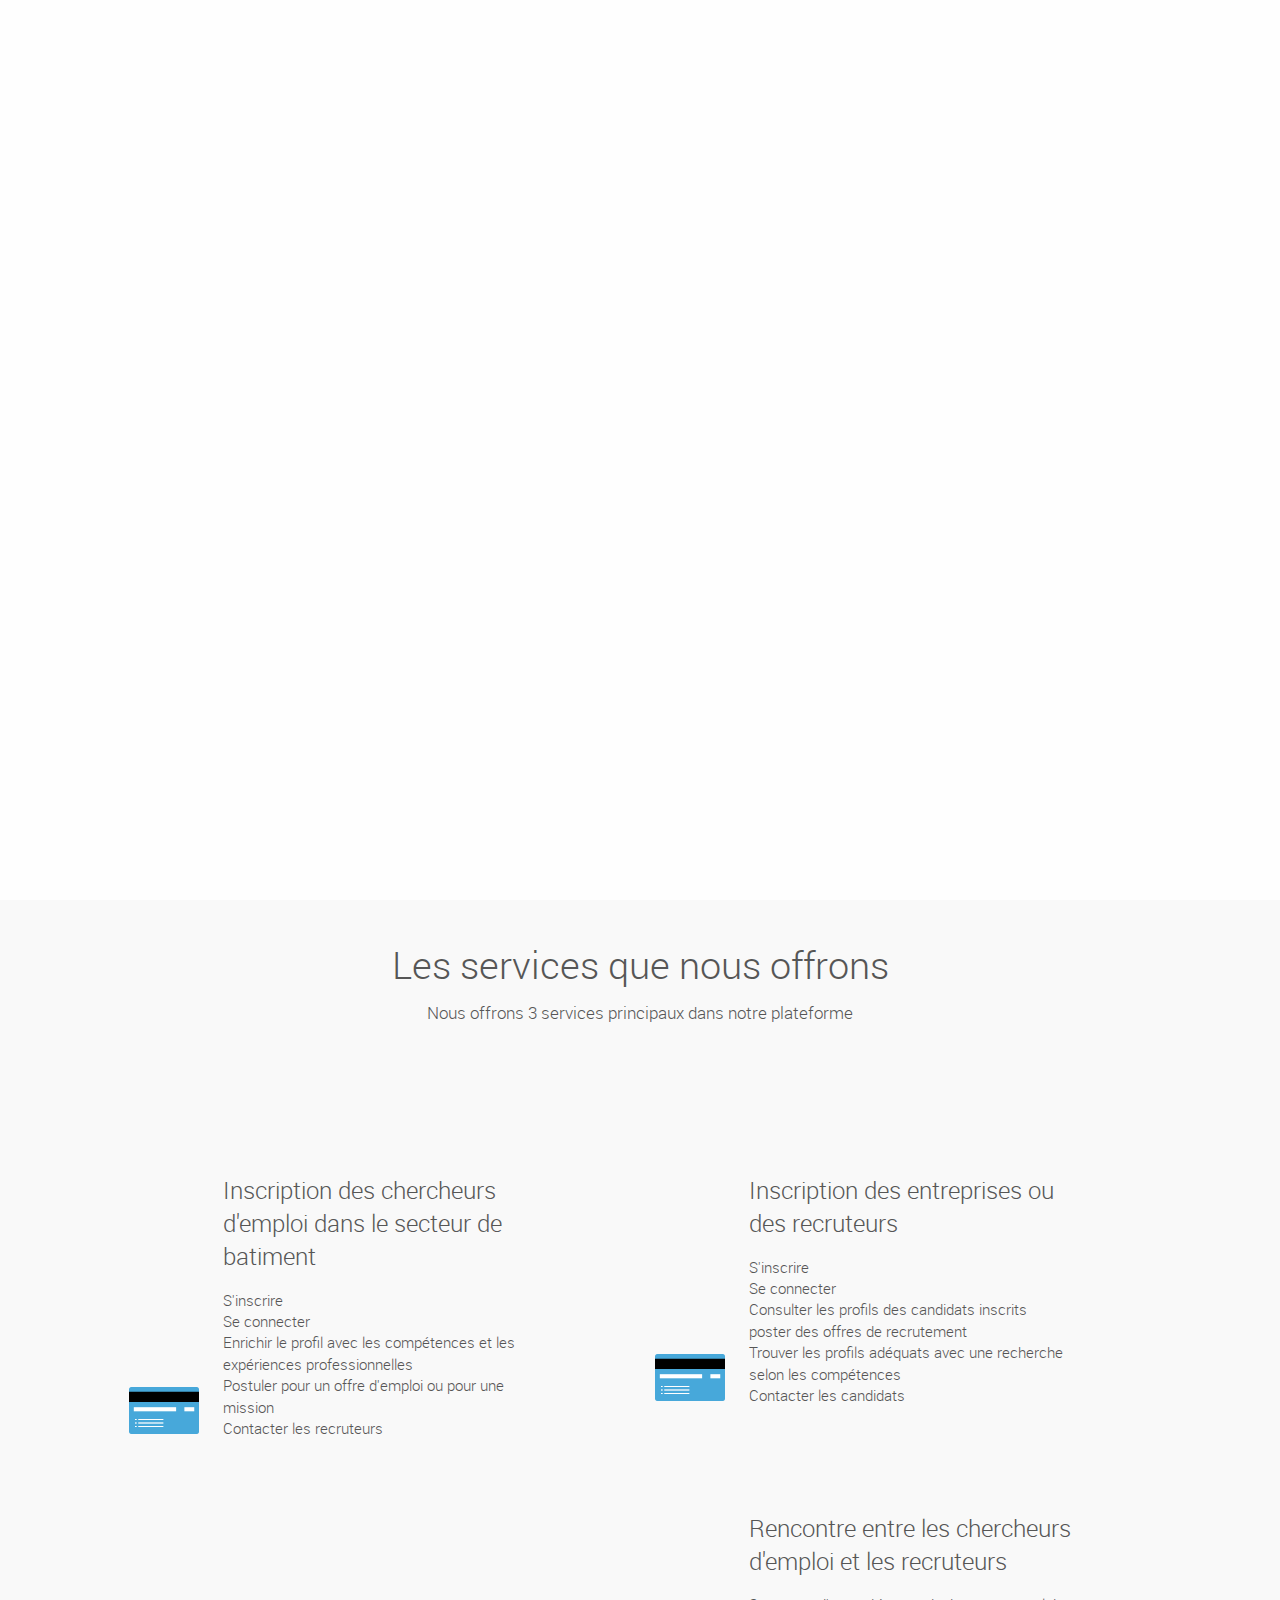
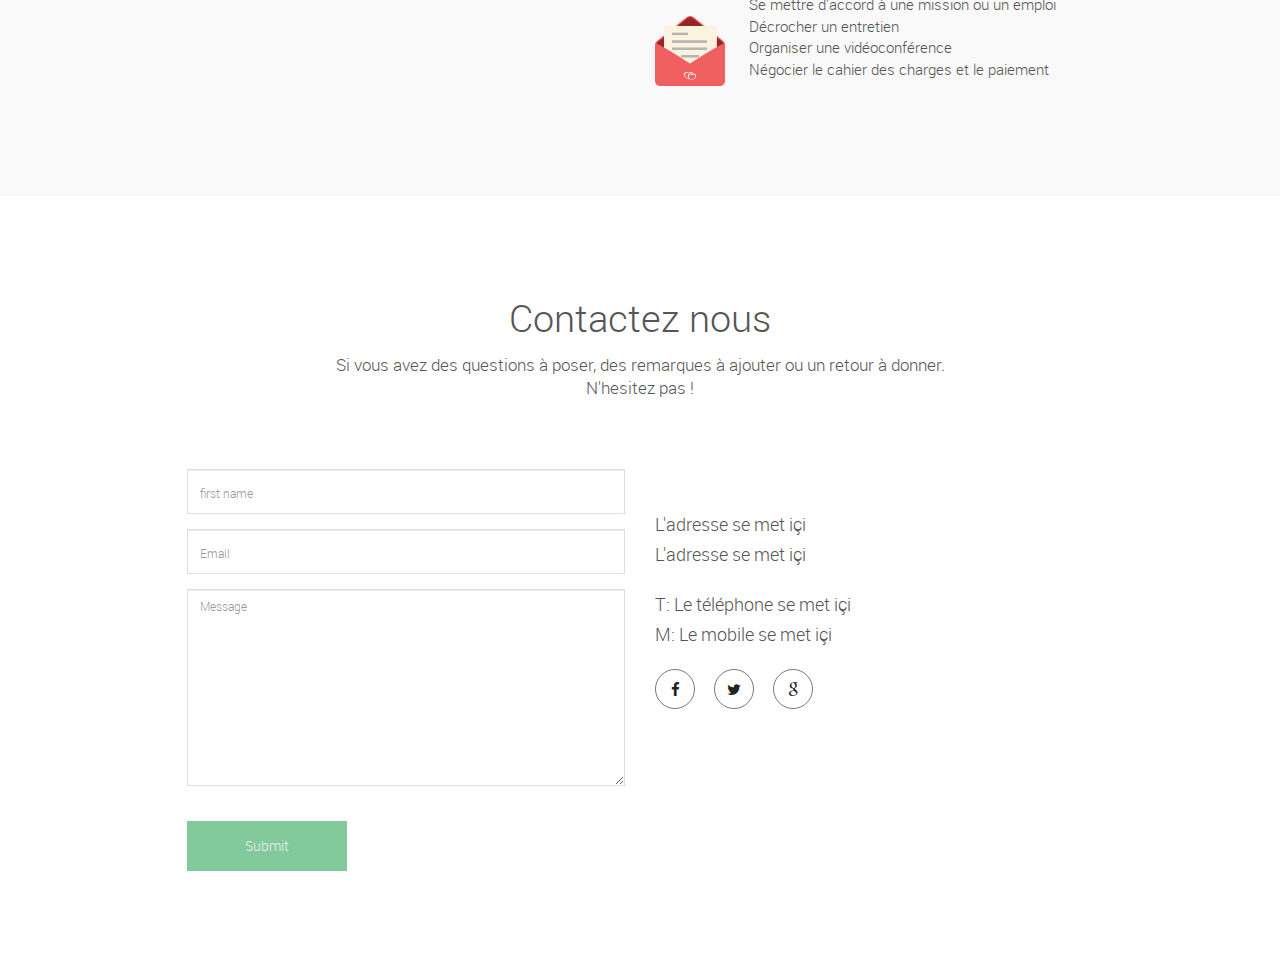
<file: index.html>
<!doctype html>
<!--[if lt IE 7]>      <html class="no-js lt-ie9 lt-ie8 lt-ie7" lang=""> <![endif]-->
<!--[if IE 7]>         <html class="no-js lt-ie9 lt-ie8" lang=""> <![endif]-->
<!--[if IE 8]>         <html class="no-js lt-ie9" lang=""> <![endif]-->
<!--[if gt IE 8]><!--> <html class="no-js" lang=""> <!--<![endif]-->
    <head>
        <meta charset="utf-8">
        <meta http-equiv="X-UA-Compatible" content="IE=edge,chrome=1">
        <title>Recrutement secteur Batiment en ligne</title>
        <meta name="description" content="">
        <meta name="viewport" content="width=device-width, initial-scale=1">
        <link rel="apple-touch-icon" href="apple-touch-icon.png">

        <link rel="stylesheet" href="assets/css/bootstrap.min.css">
        <!--        <link rel="stylesheet" href="assets/css/bootstrap-theme.min.css">-->


        <!--For Plugins external css-->
        <link rel="stylesheet" href="assets/css/plugins.css" />
        <link rel="stylesheet" href="assets/css/roboto-webfont.css" />

        <!--Theme custom css -->
        <link rel="stylesheet" href="assets/css/style.css">

        <!--Theme Responsive css-->
        <link rel="stylesheet" href="assets/css/responsive.css" />

        <script src="assets/js/vendor/modernizr-2.8.3-respond-1.4.2.min.js"></script>
    </head>
    <body>
        <!--[if lt IE 8]>
            <p class="browserupgrade">You are using an <strong>outdated</strong> browser. Please <a href="http://browsehappy.com/">upgrade your browser</a> to improve your experience.</p>
        <![endif]-->
		<div class='preloader'><div class='loaded'>&nbsp;</div></div>
        <!-- Sections -->
        <section id="social" class="social">
            <div class="container">
                <!-- Example row of columns -->
                <div class="row">
                    <div class="social-wrapper">
                        <div class="col-md-6">
                            <div class="social-icon">
                                <a href="#"><i class="fa fa-facebook"></i></a>
                                <a href="#"><i class="fa fa-twitter"></i></a>
                                <a href="#"><i class="fa fa-google-plus"></i></a>
                                <a href="#"><i class="fa fa-linkedin"></i></a>
                            </div>
                        </div>
                        <div class="col-md-6">
                            <div class="social-contact">
                                <a href="#"><i class="fa fa-phone"></i>+21629224634</a>
                                <a href="#"><i class="fa fa-envelope"></i>mohamedfedi.mejri@etudiant-enit.utm.tn</a>
                            </div>
                        </div>
                    </div>
                </div>
            </div> <!-- /container -->       
        </section>

        <nav class="navbar navbar-default">
            <div class="container">
                <!-- Brand and toggle get grouped for better mobile display -->
                <div class="navbar-header">
                    <button type="button" class="navbar-toggle collapsed" data-toggle="collapse" data-target="#bs-example-navbar-collapse-1" aria-expanded="false">
                        <span class="sr-only">Toggle navigation</span>
                        <span class="icon-bar"></span>
                        <span class="icon-bar"></span>
                        <span class="icon-bar"></span>
                    </button>
                    <a class="navbar-brand" href="#">Recrutement en ligne</a>
                </div>

                <!-- Collect the nav links, forms, and other content for toggling -->
                <div class="collapse navbar-collapse" id="bs-example-navbar-collapse-1">

                    <ul class="nav navbar-nav navbar-right">
                        <li class="active"><a href="#home">Home</a></li>
                        <li class="login"><a href="./signup.html">Sign Up</a></li>
                        <li class="login"><a href="./login.html">Sign In</a></li>
                    </ul>

                </div><!-- /.navbar-collapse -->
            </div><!-- /.container-fluid -->
        </nav>

        <!--Home page style-->
        <header id="home" class="home">
            <div class="overlay-fluid-block">
                <div class="container text-center">
                    <div class="row">
                        <div class="home-wrapper">
                            <div class="col-md-10 col-md-offset-1">
                                <div class="home-content">

                                    <h1>Gagner du temps et de l'énergie et venez chercher un emploi dans notre plateforme</h1>
                                    <p>Notre plateforme est l'intermédiaire entre les chercheurs des offres d'emploi et les recruteurs</p>

                                    <div class="row">
                                        <div class="col-md-6 col-md-offset-3 col-sm-12 col-xs-12">
                                            <div class="home-contact">
                                                <div class="input-group">
                                                    <input type="text" class="form-control" placeholder="Enter your email address">
                                                    <input type="submit" class="form-control" value="Sign up">

                                                </div><!-- /input-group -->


                                            </div>
                                        </div>
                                    </div>


                                </div>
                            </div>
                        </div>
                    </div>
                </div>			
            </div>
        </header>


        <section id="service" class="service2 sections lightbg">
            <div class="container">
                <div class="row">
                    <div class="main_service2">
                        <div class="head_title text-center">
                            <h2>Les services que nous offrons</h2>
                            <p>Nous offrons 3 services principaux dans notre plateforme</p>
                        </div>

                        <div class="service_content">
                            <div class="col-md-6 col-sm-6">
                                <div class="single_service2">
                                    <div class="single_service_left">
                                        <img src="assets/images/flaticon1.png" alt="" />
                                    </div>
                                    <div class="single_service_right">
                                        <h4>Inscription des chercheurs d'emploi dans le secteur de batiment</h4>
                                        <ul>
                                            <li>S'inscrire</li>
                                            <li>Se connecter</li>
                                            <li>Enrichir le profil avec les compétences et les expériences professionnelles</li>
                                            <li>Postuler pour un offre d'emploi ou pour une mission</li>
                                            <li>Contacter les recruteurs</li>
                                        </ul>
                                    </div>
                                </div>
                            </div>
                            <div class="col-md-6 col-sm-6">
                                <div class="single_service2">
                                    <div class="single_service_left">
                                       <img src="assets/images/flaticon1.png" alt="" />
                                    </div>
                                    <div class="single_service_right">
                                        <h4>Inscription des entreprises ou des recruteurs</h4>                                        
                                        <ul>
                                            <li>S'inscrire</li>
                                            <li>Se connecter</li>
                                            <li>Consulter les profils des candidats inscrits</li>
                                            <li>poster des offres de recrutement</li>
                                            <li>Trouver les profils adéquats avec une recherche selon les compétences</li>
                                            <li>Contacter les candidats</li>
                                        </ul>
                                    </div>
                                </div>
                            </div>

                            <div class="col-md-6 ">
                                <div class="single_service2">
                                    <div class="single_service_left">
                                        <img src="assets/images/flaticon4.png" alt="" />
                                    </div>
                                    <div class="single_service_right">
                                        <h4>Rencontre entre les chercheurs d'emploi et les recruteurs</h4>
                                        <ul>
                                            <li>Se mettre d'accord à une mission ou un emploi</li>
                                            <li>Décrocher un entretien</li>
                                            <li>Organiser une vidéoconférence</li>
                                            <li>Négocier le cahier des charges et le paiement</li>
                                        </ul>
                                    </div>
                                </div>
                            </div>
                        </div>
                    </div>
                </div>
            </div>
        </section><!-- End of Service2 Section -->		






        <section id="contact" class="contact sections">
            <div class="container">
                <div class="row">
                    <div class="main_contact whitebackground">
                        <div class="head_title text-center">
                            <h2>Contactez nous</h2>
							<p>Si vous avez des questions à poser, des remarques à ajouter ou un retour à donner. N'hesitez pas ! </p>
                        </div>
                        <div class="contact_content">
                            <div class="col-md-6">
                                <div class="single_left_contact">
                                    <form action="#" id="formid">

                                        <div class="form-group">
                                            <input type="text" class="form-control" name="name" placeholder="first name" required="">
                                        </div>

                                        <div class="form-group">
                                            <input type="email" class="form-control" name="email" placeholder="Email" required="">
                                        </div>


                                        <div class="form-group">
                                            <textarea class="form-control" name="message" rows="8" placeholder="Message"></textarea>
                                        </div>

                                        <div class="center-content">
                                            <input type="submit" value="Submit" class="btn btn-default">
                                        </div>
                                    </form>
                                </div>
                            </div>
                            <div class="col-md-6">
                                <div class="single_right_contact">
                                    

                                    <div class="contact_address margin-top-40">
                                        <span>L'adresse se met içi</span>
                                        <span>L'adresse se met içi</span> 
                                        <span class="margin-top-20">T: Le téléphone se met içi</span> 
                                        <span>M: Le mobile se met içi</span> 
                                    </div>

                                    <div class="contact_socail_bookmark">
                                        <a href=""><i class="fa fa-facebook"></i></a>
                                        <a href=""><i class="fa fa-twitter"></i></a>
                                        <a href=""><i class="fa fa-google"></i></a>
                                    </div>

                                </div>
                            </div>
                        </div>
                    </div>
                </div>
            </div>
        </section><!-- End of Contact Section -->


        

        <!--Footer-->

		
		
		<div class="scrollup">
			<a href="#"><i class="fa fa-chevron-up"></i></a>
		</div>


        <script src="assets/js/vendor/jquery-1.11.2.min.js"></script>
        <script src="assets/js/vendor/bootstrap.min.js"></script>

        <script src="assets/js/plugins.js"></script>
        <script src="assets/js/modernizr.js"></script>
        <script src="assets/js/main.js"></script>
    </body>
</html>
</file>
<file: assets/css/roboto-webfont.css>
@font-face {
    font-family: 'robotolight';
    src: url('../fonts/Roboto-Light-webfont.eot');
    src: url('../fonts/Roboto-Light-webfont.eot?#iefix') format('embedded-opentype'),
         url('../fonts/Roboto-Light-webfont.woff') format('woff'),
         url('../fonts/Roboto-Light-webfont.ttf') format('truetype'),
         url('../fonts/Roboto-Light-webfont.svg#robotolight') format('svg');
    font-weight: normal;
    font-style: normal;

}
@font-face {
    font-family: 'robotoregular';
    src: url('../fonts/Roboto-Regular-webfont.eot');
    src: url('../fonts/Roboto-Regular-webfont.eot?#iefix') format('embedded-opentype'),
         url('../fonts/Roboto-Regular-webfont.woff') format('woff'),
         url('../fonts/Roboto-Regular-webfont.ttf') format('truetype'),
         url('../fonts/Roboto-Regular-webfont.svg#robotoregular') format('svg');
    font-weight: normal;
    font-style: normal;

}
</file>
<file: assets/css/style.css>
/*
Author: XpeedStudio
Author URI: http://themeforest.net/user/XpeedStudio/portfolio
*/
/* ==========================================================================
   Author's custom styles
   ========================================================================== */
html,
body {
    font-size: 15px;
    color: #565656;
    width: 100%;
    padding: 0;
    margin-left: 0;
    margin-right: 0;
    font-family: 'robotolight';
    font-weight: 300;
}

img {
    -moz-user-select: none;
    -webkit-user-select: none;
    -ms-user-select: none;
    user-select: none;
    -webkit-user-drag: none;
    user-drag: none;
}


/*==========================================
PRE LOADER 
==========================================*/

.preloader {
    position: fixed;
    top: 0;
    left: 0;
    right: 0;
    bottom: 0;
    background-color: #fefefe;
    z-index: 99999;
    height: 100%;
    width: 100%;
    overflow: hidden !important;
}

.loaded {
    width: 60px;
    height: 60px;
    position: absolute;
    left: 50%;
    top: 50%;
    background-image: url(../images/preloading.gif);
    background-repeat: no-repeat;
    background-position: center;
    -moz-background-size: cover;
    background-size: cover;
    margin: -20px 0 0 -20px;
}
a,
a:hover,
a:active,
a:focus {
    text-decoration: none;
    outline: none;
}
a,
button,
a span {
    -webkit-transition: 0.2s ease-in-out;
    -o-transition: 0.2s ease-in-out;
    transition: 0.2s ease-in-out;
}
.btn.extra-width {
    padding: 13px 40px;
}
.btn:focus,
.btn:active {
    outline: inherit;
}
*,
*:before,
*:after {
    -webkit-box-sizing: border-box;
    -moz-box-sizing: border-box;
    box-sizing: border-box;
    /*    direction: rtl;*/
}
p {
    margin: 0 0 15px;
}
.clear {
    clear: both;
}
/*ol,
ul {
    list-style: none;
    padding: 0;
}*/

ul {
    list-style: none;
    padding: 0;
}

img {
    max-width: 100%;
}
textarea,
input[type="text"],
input[type="password"],
input[type="datetime"],
input[type="datetime-local"],
input[type="date"],
input[type="month"],
input[type="time"],
input[type="week"],
input[type="number"],
input[type="email"],
input[type="url"],
input[type="search"],
input[type="tel"],
input[type="color"],
.uneditable-input {
    outline: none;
}
.form-control {
    border: 1px solid rgba(0, 0, 0, 0.08);
    font-size: 16px;
    height: 45px;
}
.form-control:focus {
    border-color: #82ca9c;
}

h1,
h2,
h3 {
    /*font-family: 'Lane', sans-serif;*/
    font-weight: 300;
    margin: 0;
}
h4,
h5 {
    /*font-family: 'roboto', sans-serif;*/
    font-weight: 300;
    margin: 0;
    line-height: 2rem;
}
h1 {
    font-size: 3rem;
    line-height: 4rem;
    font-weight: 300;
}
h2 {
    font-size: 2.5rem;
    line-height: 3rem;
    margin-bottom: .9rem;
}
h3 {
    font-weight: 300;
    margin-bottom: .9rem;
    font-size: 2.1rem;
    line-height: 2.5rem;
}
h4 {
    font-size: 1.6rem;
    line-height: 2.2rem;
    margin-bottom: 1.1rem;
}
h5 {
    font-size: 1.3rem;
    margin-bottom: 1rem;
}
h6 {
    font-size: 1rem;
    margin-bottom: .9rem;
}
p {
    line-height: 1.5rem;
    font-size: 1.1rem;
}
p:last-child {
    margin-bottom: 0px;
}
/*.home-wrap h1,*/
.home-wrap h2,
.home-wrap h3,
.home-wrap h4,
.home-wrap h5,
.home-wrap p {
    color: #ffffff;
    /*font-family: 'roboto', sans-serif;*/
}
.text {
    color: #333333;
}
.colorstext {
    color: #f56363;
}
.coloricon i {
    color: #f56363;
}
.colorsbg {
    background: #f56363;
    color: #ffffff;
}

.lightbg {
    background-color: #f9f9f9;
}
.transition {
    -webkit-transition: all 300ms linear;
    -moz-transition: all 300ms linear;
    -o-transition: all 300ms linear;
    -ms-transition: all 300ms linear;
    transition: all 300ms linear;
}
/*
Section
*/
.sections {
    padding-top: 100px;
    padding-bottom: 100px;
    position: relative;
    overflow: hidden;
}
.sections2 {
    padding-top:40px;
    padding-bottom:40px;
    position: relative;
    overflow: hidden;
}
.sections.footer {
    padding-bottom: 80px;
}
section .subtitle h5 {
    margin-top: 10px;
    font-size: 1.3rem;
    font-family: 'roboto', sans-serif;
}
.parallax-section {
    max-width: 100%;
    color: #ffffff;
}
section .title-half h2 {
    font-size: 3rem;
    line-height: 4rem;
    font-weight: 300;
    margin-bottom: 1.4rem;
}
section .subtitle-half h5 {
    font-weight: 100;
    font-size: 12px;
}


.heading {
    margin-bottom: 4rem;
}
.overlay {
    background-color: rgba(0, 0, 0, 0.3);
    width: 100%;
    min-height: 750px;
}
.overlay-fluid-block {
    background-color: rgba(0, 0, 0, 0.15);
    width: 100%;
}
.home-overlay-fluid {
    background-color: rgba(41, 41, 41, 0.68);
    width: 80%;
    margin: auto;
}
.overlay-img {
    background: rgba(0, 0, 0, 0.3);
    width: 100%;
    padding-top: 100px;
    padding-bottom: 100px;
    color: #ffffff;
}
.no-padding {
    padding: 0 !important;
}
.fluid-blocks-col {
    padding: 70px 40px 0 80px;
}
.fluid-blocks-col-right {
    padding: 70px 80px 0 40px;
}
/*
Separator
*/
.separator {
    height: 2px;
    width: 80px;
    margin: auto;
    background: #ededed;
}

/*
Button
*/
.btn-primary.active.focus,
.btn-primary.active:focus,
.btn-primary.active:hover,
.btn-primary:active.focus,
.btn-primary:active:focus,
.btn-primary:active:hover,
.open > .dropdown-toggle.btn-primary.focus,
.open > .dropdown-toggle.btn-primary:focus,
.open > .dropdown-toggle.btn-primary:hover,
.btn-primary.focus,
.btn-primary:focus,
.btn-primary.disabled{
    color: #ffffff;
    background-color:#64c583;
    border-color: #f56363;
}
.btn-primary:hover {
    background-color:#64c583;
}

.btn {
    display: inline-block;
    padding: 6px 12px;
    margin-bottom: 0;
    font-size: 14px;
    font-weight: 400;
    line-height: 1.728571;
    text-align: center;
    white-space: nowrap;
    vertical-align: middle;
    -ms-touch-action: manipulation;
    touch-action: manipulation;
    cursor: pointer;
    -webkit-user-select: none;
    -moz-user-select: none;
    -ms-user-select: none;
    user-select: none;
    background-image: none;
    border: 1px solid transparent;
    border-radius: 3px;
    width: 200px;
    height: 50px;
    padding: 1em;
}

.btn-default {
    border-radius: 0px;
    background: #82ca9c;
    color: #ededed;
    border: 0;
    padding: 12px 15px;
    max-width:160px;
    margin-top: 20px;
}
.btn-default:hover, .btn-default:focus, .btn-default.focus, .btn-default:active, .btn-default.active, .open>.dropdown-toggle.btn-default {
    color: #fff;
    background-color: rgba(0, 173, 62, 0.75);
    border-color:transparent;
}


.input-lg, .form-group-lg .form-control {
    height: 46px;
    width: 100%;
    padding: 10px 16px;
    font-size: 18px;
    line-height: 1.33;
    border-radius:0;
}
.btn-lg, .btn-group-lg>.btn {
    font-size: 18px;
    line-height: 26px;
    border-radius:0;
    background: #82ca9c;
    border: 0;
    padding: 10px 25px;
}
.input-group button a i{
    color:#fff;
}


/*
Extra height css
*/
.margin-top-20 {
    margin-top: 20px;
}
.margin-bottom-20 {
    margin-bottom: 20px;
}
.margin-top-40 {
    margin-top: 40px;
}
.margin-bottom-40 {
    margin-bottom: 40px;
}
.margin-top-60 {
    margin-top: 60px;
}
.margin-80 {
    margin-top: 80px;
    margin-bottom: 80px;
}
.margin-bottom-60 {
    margin-bottom: 60px;
}
.margin-top-80 {
    margin-top: 80px;
}
.margin-bottom-80 {
    margin-bottom: 80px;
}
.padding-top-20 {
    padding-top: 1.33rem;
}
.padding-bottom-20 {
    padding-bottom: 1.33rem;
}
.padding-top-40 {
    padding-top: 2.66rem;
}
.padding-bottom-40 {
    padding-bottom: 2.66rem;
}
.padding-top-60 {
    padding-top: 5rem;
}
.padding-bottom-60 {
    padding-bottom: 5rem;
}
.padding-bottom-0 {
    padding-bottom: 0;
}
/*padding*/
.padding-twenty {
    padding: 10px 0;
}
.padding-fourty {
    padding: 20px 0;
}
.padding-sixty {
    padding: 30px 0;
}
.padding-eighty {
    padding: 40px 0;
}
h1 span {
    color: #f56363;
    font-weight: 400;
}

/*for placeholder changes*/

input::-webkit-input-placeholder {
    color: #CACACA;
    font-size: 12px;
    padding-top:2px;
}
input::-moz-placeholder {
    color: #CACACA;
    font-size: 12px;
    padding-top:2px;
}
input:-ms-input-placeholder {
    color: #CACACA;
    font-size: 12px;
    padding-top:2px;
}
textarea::-webkit-input-placeholder
{
    color: #CACACA;
    font-size: 12px;
    padding-top:2px;

}
textarea::-moz-input-placeholder
{
    color: #CACACA;
    font-size: 12px;
    padding-top:2px;
}
textarea::-ms-input-placeholder
{
    color: #CACACA;
    font-size: 12px;
    padding-top:2px;
}


/*for image bg*/


/*.img-bg{
  background: url(../images/home-msg.jpg) no-repeat center top fixed;
   background-size: cover;
  -moz-background-size: cover;
  -webkit-background-size: cover;
  -o-background-size: cover;
  width: 100%;
  overflow: hidden;
}*/

/*For Our Global CSS*/
.heading-content h1{
    font-size:48px;
    margin-bottom:40px;
}

/* For Social Wrapper */
.social{
    background:#000;
    padding:10px 0;
}
.social-wrapper .social-icon a{
    float:left;
    font-size:13px;
    color:#fff;
}
.social-wrapper .social-icon a:hover{
    color:#82ca9c;
}
.social-wrapper .social-icon a i{
    padding-right:10px;
}
.social-wrapper .social-contact{
    float:right;
    font-size:13px;
}
.social-wrapper .social-contact a{
    color:#fff;
    margin-right:20px;
}
.social-wrapper .social-contact a:hover{
    color:#82ca9c;
}
.social-wrapper .social-contact a i{
    padding-right:5px;
}

/*For Menu Style*/
.navbar-default {
    background-color: transparent;
    border-color: transparent;
    border-radius:0;
    padding-top:20px;
}
.navbar-default .navbar-nav>.active>a, .navbar-default .navbar-nav>.active>a:hover, .navbar-default .navbar-nav>.active>a:focus {
    color: #82ca9c;
    background-color:transparent;
}
.navbar-default .navbar-nav>li>a {
    color: #000;
    font-size:14px;
    font-weight:600;
	text-transform:uppercase;
}
.navbar-default .navbar-nav li a :hover{
    color: #82ca9c;
}
.navbar-default .collapse .login a{
    color: #82ca9c;
    border: 1px solid #82ca9c;
    border-radius: 20px;
    padding: 4px 30px;
    font-size: 12px;
    margin-top: 10px;
    margin-left: 30px;
    display:inline-block;
    overflow:hidden;
}
.navbar-default .collapse .login:hover a{
    background-color: rgba(0, 173, 62, 0.75);
    color:#fff;
}
.navbar-default .navbar-nav>li>a:hover, .navbar-default .navbar-nav>li>a:focus {
    color: #82ca9c;
    background-color: transparent;
}
.navbar-brand{
	margin-top:-5px;	
}


/*For Home Section*/
.home{
    background:url(../images/homebg.png) no-repeat center center;
    color:#000;
	background-size:cover;
	-webkit-background-size:cover;
	-moz-background-size:cover;
	-o-background-size:cover;
	-ms-background-size:cover;
}
.home-wrapper{
    padding:180px 0px;
    overflow:hidden;
}
.home-content h1{
    font-size:48px;
    font-weight:700;
    margin-bottom: 30px;
    color: #fff;
}
.home-content p{
    margin-bottom: 30px;
    color: #fff;
}
.home-content .home-contact{
    margin-top: 90px;
}

.home-contact .input-group{display: block;}
.home-content .input-group .form-control {
    position: relative;
    z-index: 2;
    float: left;
    width: 65%;
    margin-bottom: 0;
    height: 60px;

}
.home-content .home-contact input[type="text"]{
    color:#82ca9c;
}
.home-content .home-contact input[type="submit"]{
    display:inline-block;
    width:35%;
    background:#82ca9c;
    color:#fff;
	border: 0px;
}
.home-content .home-contact input[type="submit"]:hover{
	background-color: rgba(0, 173, 62, 0.75);
}
.home-contact p{
    margin-top: 20px;
    color:#000;
    font-size:15px;
}
.form-control {
    border: 1px solid #DEDEDE;
    height:45px;
    border-radius: 0px;
    margin-right: -3px;
}
.head_title {
    margin-bottom: 40px;
}
.head_title p {
    max-width: 55%;
    margin: 10px auto;
    padding-bottom: 20px;
}

/* features  section */

.single_features_left img{
    height:460px;
}
.single_features_right {
    margin-top:10%;
}

.single_features_right h2 {
	margin-bottom: 40px;
    font-size:40px;
    color:#222222;
}

.single_features_right p{
    font-size:18px;
}
.single_features_right ul li{
    font-size:18px;
    margin-top:3%;
}

/* Service2 Section */
.service2{}
.service_content{
    width: 90%;
    margin: 0 auto;
}

.single_service2{
    margin-top: 90px;
}
.single_service_left{
    display: inline-block;
}
.single_service2 img{
    width: 70px;
    margin-top: -70px;

}

.single_service2 .single_service_right{
    display: inline-block;
    width: 70%;
    padding-left: 20px;
    overflow: hidden;
}
.single_service_right h2{

    font-size:24px;
    text-transform:uppercase;
    color:#222222;
    margin: 0;
}
.single_service_right p{
    font-size:18px;
    color:#777777;
}






/*For Price Section*/
.cd-header {
    height: 100px;
    line-height: 170px;
    position: relative;
}
.cd-header h1 {
    text-align: center;
    color: #FFFFFF;
    font-size: 2.2rem;
}
@media only screen and (min-width: 768px) {
    .cd-header {
        height: 160px;
        line-height: 280px;
    }
    .cd-header h1 {
        font-size: 3.6rem;
        font-weight: 300;
    }
}

.cd-pricing-container {
    width: 90%;
    max-width: 1170px;
    margin: 4em auto;
}
@media only screen and (min-width: 768px) {
    .cd-pricing-container {
        margin: 4em auto;
    }
    .cd-pricing-container.cd-full-width {
        width: 100%;
        max-width: none;
    }
}

.cd-pricing-switcher {
    text-align: center;
}
.cd-pricing-switcher .fieldset {
    display: inline-block;
    position: relative;
    padding: 2px;
    border-radius: 50em;
    background:#82ca9c;
}
.cd-pricing-switcher input[type="radio"] {
    position: absolute;
    opacity: 0;
}
.cd-pricing-switcher label {
    position: relative;
    z-index: 1;
    display: inline-block;
    float: left;
    width: 90px;
    height: 35px;
    line-height: 40px;
    cursor: pointer;
    font-size:12px;
    color:#fff;
}
.cd-pricing-switcher .cd-switch {
    /* floating background */
    position: absolute;
    top: 2px;
    left: 2px;
    height: 40px;
    width: 90px;
    background-color: #0c1f28;
    border-radius: 50em;
    -webkit-transition: -webkit-transform 0.5s;
    -moz-transition: -moz-transform 0.5s;
    transition: transform 0.5s;
}
.cd-pricing-switcher input[type="radio"]:checked + label + .cd-switch,
.cd-pricing-switcher input[type="radio"]:checked + label:nth-of-type(n) + .cd-switch {
    /* use label:nth-of-type(n) to fix a bug on safari with multiple adjacent-sibling selectors*/
    -webkit-transform: translateX(90px);
    -moz-transform: translateX(90px);
    -ms-transform: translateX(90px);
    -o-transform: translateX(90px);
    transform: translateX(90px);
}

.no-js .cd-pricing-switcher {
    display: none;
}

.cd-pricing-list {
    margin: 2em 0 0;
}
.cd-pricing-list > li {
    position: relative;
    margin-bottom: 1em;
}
@media only screen and (min-width: 768px) {
    .cd-pricing-list {
        margin: 3em 0 0;
    }
    .cd-pricing-list:after {
        content: "";
        display: table;
        clear: both;
    }
    .cd-pricing-list > li {
        width: 33.3333333333%;
        float: left;
    }
    .cd-has-margins .cd-pricing-list > li {
        width: 32.3333333333%;
        float: left;
        margin-right: 1.5%;
    }
    .cd-has-margins .cd-pricing-list > li:last-of-type {
        margin-right: 0;
    }
}

.cd-pricing-wrapper {
    /* this is the item that rotates */
    position: relative;
}
.touch .cd-pricing-wrapper {
    /* fix a bug on IOS8 - rotating elements dissapear*/
    -webkit-perspective: 2000px;
    -moz-perspective: 2000px;
    perspective: 2000px;
}
.cd-pricing-wrapper.is-switched .is-visible {
    /* totate the tables - anticlockwise rotation */
    -webkit-transform: rotateY(180deg);
    -moz-transform: rotateY(180deg);
    -ms-transform: rotateY(180deg);
    -o-transform: rotateY(180deg);
    transform: rotateY(180deg);
    -webkit-animation: cd-rotate 0.5s;
    -moz-animation: cd-rotate 0.5s;
    animation: cd-rotate 0.5s;
}
.cd-pricing-wrapper.is-switched .is-hidden {
    /* totate the tables - anticlockwise rotation */
    -webkit-transform: rotateY(0);
    -moz-transform: rotateY(0);
    -ms-transform: rotateY(0);
    -o-transform: rotateY(0);
    transform: rotateY(0);
    -webkit-animation: cd-rotate-inverse 0.5s;
    -moz-animation: cd-rotate-inverse 0.5s;
    animation: cd-rotate-inverse 0.5s;
    opacity: 0;
}
.cd-pricing-wrapper.is-switched .is-selected {
    opacity: 1;
}
.cd-pricing-wrapper.is-switched.reverse-animation .is-visible {
    /* invert rotation direction - clockwise rotation */
    -webkit-transform: rotateY(-180deg);
    -moz-transform: rotateY(-180deg);
    -ms-transform: rotateY(-180deg);
    -o-transform: rotateY(-180deg);
    transform: rotateY(-180deg);
    -webkit-animation: cd-rotate-back 0.5s;
    -moz-animation: cd-rotate-back 0.5s;
    animation: cd-rotate-back 0.5s;
}
.cd-pricing-wrapper.is-switched.reverse-animation .is-hidden {
    /* invert rotation direction - clockwise rotation */
    -webkit-transform: rotateY(0);
    -moz-transform: rotateY(0);
    -ms-transform: rotateY(0);
    -o-transform: rotateY(0);
    transform: rotateY(0);
    -webkit-animation: cd-rotate-inverse-back 0.5s;
    -moz-animation: cd-rotate-inverse-back 0.5s;
    animation: cd-rotate-inverse-back 0.5s;
    opacity: 0;
}
.cd-pricing-wrapper.is-switched.reverse-animation .is-selected {
    opacity: 1;
}
.cd-pricing-wrapper > li {
    background-color: #FFFFFF;
    -webkit-backface-visibility: hidden;
    backface-visibility: hidden;
    /* Firefox bug - 3D CSS transform, jagged edges */
    outline: 1px solid #ededed;
}
.cd-pricing-wrapper > li::after {
    /* subtle gradient layer on the right - to indicate it's possible to scroll */
    content: '';
    position: absolute;
    top: 0;
    right: 0;
    height: 100%;
    width: 50px;
    pointer-events: none;
    background: -webkit-linear-gradient( right , #FFFFFF, rgba(255, 255, 255, 0));
    background: linear-gradient(to left, #FFFFFF, rgba(255, 255, 255, 0));
}
.cd-pricing-wrapper > li.is-ended::after {
    /* class added in jQuery - remove the gradient layer when it's no longer possible to scroll */
    display: none;
}
.cd-pricing-wrapper .is-visible {
    /* the front item, visible by default */
    position: relative;
    z-index: 5;
}
.cd-pricing-wrapper .is-hidden {
    /* the hidden items, right behind the front one */
    position: absolute;
    top: 0;
    left: 0;
    height: 100%;
    width: 100%;
    z-index: 1;
    -webkit-transform: rotateY(180deg);
    -moz-transform: rotateY(180deg);
    -ms-transform: rotateY(180deg);
    -o-transform: rotateY(180deg);
    transform: rotateY(180deg);
}
.cd-pricing-wrapper .is-selected {
    /* the next item that will be visible */
    z-index: 3 !important;
}
@media only screen and (min-width: 768px) {
    .cd-pricing-wrapper > li::before {
        /* separator between pricing tables - visible when number of tables > 3 */
        content: '';
        position: absolute;
        z-index: 6;
        left: -1px;
        top: 50%;
        bottom: auto;
        -webkit-transform: translateY(-50%);
        -moz-transform: translateY(-50%);
        -ms-transform: translateY(-50%);
        -o-transform: translateY(-50%);
        transform: translateY(-50%);
        height: 50%;
        width: 1px;
        background-color: #b1d6e8;
    }
    .cd-pricing-wrapper > li::after {
        /* hide gradient layer */
        display: none;
    }
    .cd-popular .cd-pricing-wrapper > li {
        box-shadow: inset 0 0 0 3px #e97d68;
    }
    .cd-has-margins .cd-pricing-wrapper > li, .cd-has-margins .cd-popular .cd-pricing-wrapper > li {
        box-shadow: 0 1px 5px rgba(0, 0, 0, 0.1);
    }
    .cd-secondary-theme .cd-pricing-wrapper > li {
        background: #3aa0d1;
        background: -webkit-linear-gradient( bottom , #3aa0d1, #3ad2d1);
        background: linear-gradient(to top, #3aa0d1, #3ad2d1);
    }
    .cd-secondary-theme .cd-popular .cd-pricing-wrapper > li {
        background: #e97d68;
        background: -webkit-linear-gradient( bottom , #e97d68, #e99b68);
        background: linear-gradient(to top, #e97d68, #e99b68);
        box-shadow: none;
    }
    :nth-of-type(1) > .cd-pricing-wrapper > li::before {
        /* hide table separator for the first table */
        display: none;
    }
    .cd-has-margins .cd-pricing-wrapper > li {
        border-radius: 4px 4px 6px 6px;
    }
    .cd-has-margins .cd-pricing-wrapper > li::before {
        display: none;
    }
}
@media only screen and (min-width: 1500px) {
    .cd-full-width .cd-pricing-wrapper > li {
        padding: 2.5em 0;
    }
}

.no-js .cd-pricing-wrapper .is-hidden {
    position: relative;
    -webkit-transform: rotateY(0);
    -moz-transform: rotateY(0);
    -ms-transform: rotateY(0);
    -o-transform: rotateY(0);
    transform: rotateY(0);
    margin-top: 1em;
}

@media only screen and (min-width: 320px) {
    .cd-popular .cd-pricing-wrapper > li::before {
        /* hide table separator for .cd-popular table */
        display: none;
    }

    .cd-popular + li .cd-pricing-wrapper > li::before {
        /* hide table separator for tables following .cd-popular table */
        display: none;
    }
}
.cd-pricing-header {
    position: relative;
    z-index: 1;
    height: 80px;
    padding: 1em;
    pointer-events: none;
    color: #FFFFFF;
    border:1px solid #82ca9c;
}
.cd-pricing-header h2 {
    margin-bottom: 3px;
    font-weight: 700;
    text-transform: uppercase;
}
.cd-popular .cd-pricing-header {
    background-color: #e97d68;
}
@media only screen and (min-width: 320px) {
    .cd-pricing-header {
        height: auto;
        padding: 1.9em 0.9em 1.6em;
        pointer-events: auto;
        text-align: center;
        color: #000;
        font-size:14px;
    }
    .cd-popular .cd-pricing-header {
        color:#fff;
        background:#82ca9c;
    }
    .cd-secondary-theme .cd-pricing-header {
        color: #FFFFFF;
    }
    .cd-pricing-header h2 {
        font-size:14px;
        letter-spacing: 2px;
    }
}

.cd-currency, .cd-value {
    font-size: 3rem;
    font-weight: 300;
}

.cd-duration {
    font-weight: 700;
    font-size: 1.3rem;
    color: #8dc8e4;
    text-transform: uppercase;
}
.cd-popular .cd-duration {
    color: #f3b6ab;
}
.cd-duration::before {
    content: '/';
    margin-right: 2px;
}

@media only screen and (min-width: 320px) {
    .cd-value {
        font-size: 23px;
        font-weight: 300;
    }

    .cd-currency, .cd-duration {
        color:#000;
    }
    .cd-popular .cd-currency, .cd-popular .cd-duration {
        color: #ededed;
    }
    .cd-secondary-theme .cd-currency, .cd-secondary-theme .cd-duration {
        color: #2e80a7;
    }
    .cd-secondary-theme .cd-popular .cd-currency, .cd-secondary-theme .cd-popular .cd-duration {
        color: #ba6453;
    }

    .cd-currency {
        display: inline-block;
        margin-top:0;
        vertical-align: top;
        font-size: 23px;
        font-weight: 700;
    }

    .cd-duration {
        font-size: 1rem;
    }
}
.cd-pricing-body {
    overflow-x: auto;
    -webkit-overflow-scrolling: touch;
}
.is-switched .cd-pricing-body {
    /* fix a bug on Chrome Android */
    overflow: hidden;
}
@media only screen and (min-width: 320px) {
    .cd-pricing-body {
        overflow-x: visible;
    }
}

.cd-pricing-features {
    width: 600px;
}
.cd-pricing-features:after {
    content: "";
    display: table;
    clear: both;
}
.cd-pricing-features li {
    width: 100px;
    float: left;
    padding: 1.6em 1em;
    font-size:1rem;
    text-align: center;
    white-space: nowrap;
    overflow: hidden;
    text-overflow: ellipsis;
}
.cd-pricing-features em {
    display: block;
    margin-bottom: 5px;
    font-weight: 600;
}
@media only screen and (min-width: 320px) {
    .cd-pricing-features {
        width: auto;
    }
    .cd-pricing-features li {
        float: none;
        width: auto;
        padding: 1em;
    }
    .cd-popular .cd-pricing-features li {
        margin: 0 3px;
    }

    .cd-pricing-features em {
        display: inline-block;
        margin-bottom: 0;
        margin-right:5px;
    }
    .cd-has-margins .cd-popular .cd-pricing-features li, .cd-secondary-theme .cd-popular .cd-pricing-features li {
        margin: 0;
    }
    .cd-secondary-theme .cd-pricing-features li {
        color: #FFFFFF;
    }
    .cd-secondary-theme .cd-pricing-features li:nth-of-type(2n+1) {
        background-color: transparent;
    }
}

.cd-pricing-footer {
    position: absolute;
    z-index: 1;
    top: 0;
    left: 0;
    /* on mobile it covers the .cd-pricing-header */
    height: 80px;
    width: 100%;

}
.cd-pricing-footer a {
    background:#82ca9c;
    color:#fff;
}

.cd-pricing-footer::after {
    /* right arrow visible on mobile */
    content: '';
    position: absolute;
    right: 1em;
    top: 50%;
    bottom: auto;
    -webkit-transform: translateY(-50%);
    -moz-transform: translateY(-50%);
    -ms-transform: translateY(-50%);
    -o-transform: translateY(-50%);
    transform: translateY(-50%);
    height: 20px;
    width: 20px;
    background:red;
}
@media only screen and (min-width: 320px) {
    .cd-pricing-footer {
        position: relative;
        height: auto;
        padding: 1.8em 0;
        text-align: center;
    }
    .cd-pricing-footer::after {
        /* hide arrow */
        display: none;
    }
    .cd-has-margins .cd-pricing-footer {
        padding-bottom: 0;
    }
}

.cd-select {
    position: relative;
    z-index: 1;
    display: block;
    height: 100%;
    overflow: hidden;
    text-indent: 100%;
    white-space: nowrap;
    color:#000;
}
@media only screen and (min-width: 320px) {
    .cd-select {
        position: static;
        display: inline-block;
        height: auto;
        padding: 1.3em 3em;
        color: #000;
        border-radius: 2px;
        font-size: 1rem;
        text-indent: 0;
        text-transform: uppercase;
    }
    .no-touch .cd-select:hover {
        color: #112e3c;
    }
    .cd-popular .cd-select {
        color: #ededed;
        background: #82ca9c;
    }
    .no-touch .cd-popular .cd-select:hover {
        color:#000;
    }
    .cd-secondary-theme .cd-popular .cd-select {
        color: #0c1f28;
    }
    .no-touch .cd-secondary-theme .cd-popular .cd-select:hover {
        color: #112e3c;
    }
    .cd-has-margins .cd-select {
        display: block;
        padding: 1.7em 0;
        border-radius: 0 0 4px 4px;
    }
}

/* -------------------------------- 

xkeyframes 

-------------------------------- */
@-webkit-keyframes cd-rotate {
    0% {
        -webkit-transform: perspective(2000px) rotateY(0);
    }
    70% {
        /* this creates the bounce effect */
        -webkit-transform: perspective(2000px) rotateY(200deg);
    }
    100% {
        -webkit-transform: perspective(2000px) rotateY(180deg);
    }
}
@-moz-keyframes cd-rotate {
    0% {
        -moz-transform: perspective(2000px) rotateY(0);
    }
    70% {
        /* this creates the bounce effect */
        -moz-transform: perspective(2000px) rotateY(200deg);
    }
    100% {
        -moz-transform: perspective(2000px) rotateY(180deg);
    }
}
@keyframes cd-rotate {
    0% {
        -webkit-transform: perspective(2000px) rotateY(0);
        -moz-transform: perspective(2000px) rotateY(0);
        -ms-transform: perspective(2000px) rotateY(0);
        -o-transform: perspective(2000px) rotateY(0);
        transform: perspective(2000px) rotateY(0);
    }
    70% {
        /* this creates the bounce effect */
        -webkit-transform: perspective(2000px) rotateY(200deg);
        -moz-transform: perspective(2000px) rotateY(200deg);
        -ms-transform: perspective(2000px) rotateY(200deg);
        -o-transform: perspective(2000px) rotateY(200deg);
        transform: perspective(2000px) rotateY(200deg);
    }
    100% {
        -webkit-transform: perspective(2000px) rotateY(180deg);
        -moz-transform: perspective(2000px) rotateY(180deg);
        -ms-transform: perspective(2000px) rotateY(180deg);
        -o-transform: perspective(2000px) rotateY(180deg);
        transform: perspective(2000px) rotateY(180deg);
    }
}
@-webkit-keyframes cd-rotate-inverse {
    0% {
        -webkit-transform: perspective(2000px) rotateY(-180deg);
    }
    70% {
        /* this creates the bounce effect */
        -webkit-transform: perspective(2000px) rotateY(20deg);
    }
    100% {
        -webkit-transform: perspective(2000px) rotateY(0);
    }
}
@-moz-keyframes cd-rotate-inverse {
    0% {
        -moz-transform: perspective(2000px) rotateY(-180deg);
    }
    70% {
        /* this creates the bounce effect */
        -moz-transform: perspective(2000px) rotateY(20deg);
    }
    100% {
        -moz-transform: perspective(2000px) rotateY(0);
    }
}
@keyframes cd-rotate-inverse {
    0% {
        -webkit-transform: perspective(2000px) rotateY(-180deg);
        -moz-transform: perspective(2000px) rotateY(-180deg);
        -ms-transform: perspective(2000px) rotateY(-180deg);
        -o-transform: perspective(2000px) rotateY(-180deg);
        transform: perspective(2000px) rotateY(-180deg);
    }
    70% {
        /* this creates the bounce effect */
        -webkit-transform: perspective(2000px) rotateY(20deg);
        -moz-transform: perspective(2000px) rotateY(20deg);
        -ms-transform: perspective(2000px) rotateY(20deg);
        -o-transform: perspective(2000px) rotateY(20deg);
        transform: perspective(2000px) rotateY(20deg);
    }
    100% {
        -webkit-transform: perspective(2000px) rotateY(0);
        -moz-transform: perspective(2000px) rotateY(0);
        -ms-transform: perspective(2000px) rotateY(0);
        -o-transform: perspective(2000px) rotateY(0);
        transform: perspective(2000px) rotateY(0);
    }
}
@-webkit-keyframes cd-rotate-back {
    0% {
        -webkit-transform: perspective(2000px) rotateY(0);
    }
    70% {
        /* this creates the bounce effect */
        -webkit-transform: perspective(2000px) rotateY(-200deg);
    }
    100% {
        -webkit-transform: perspective(2000px) rotateY(-180deg);
    }
}
@-moz-keyframes cd-rotate-back {
    0% {
        -moz-transform: perspective(2000px) rotateY(0);
    }
    70% {
        /* this creates the bounce effect */
        -moz-transform: perspective(2000px) rotateY(-200deg);
    }
    100% {
        -moz-transform: perspective(2000px) rotateY(-180deg);
    }
}
@keyframes cd-rotate-back {
    0% {
        -webkit-transform: perspective(2000px) rotateY(0);
        -moz-transform: perspective(2000px) rotateY(0);
        -ms-transform: perspective(2000px) rotateY(0);
        -o-transform: perspective(2000px) rotateY(0);
        transform: perspective(2000px) rotateY(0);
    }
    70% {
        /* this creates the bounce effect */
        -webkit-transform: perspective(2000px) rotateY(-200deg);
        -moz-transform: perspective(2000px) rotateY(-200deg);
        -ms-transform: perspective(2000px) rotateY(-200deg);
        -o-transform: perspective(2000px) rotateY(-200deg);
        transform: perspective(2000px) rotateY(-200deg);
    }
    100% {
        -webkit-transform: perspective(2000px) rotateY(-180deg);
        -moz-transform: perspective(2000px) rotateY(-180deg);
        -ms-transform: perspective(2000px) rotateY(-180deg);
        -o-transform: perspective(2000px) rotateY(-180deg);
        transform: perspective(2000px) rotateY(-180deg);
    }
}
@-webkit-keyframes cd-rotate-inverse-back {
    0% {
        -webkit-transform: perspective(2000px) rotateY(180deg);
    }
    70% {
        /* this creates the bounce effect */
        -webkit-transform: perspective(2000px) rotateY(-20deg);
    }
    100% {
        -webkit-transform: perspective(2000px) rotateY(0);
    }
}
@-moz-keyframes cd-rotate-inverse-back {
    0% {
        -moz-transform: perspective(2000px) rotateY(180deg);
    }
    70% {
        /* this creates the bounce effect */
        -moz-transform: perspective(2000px) rotateY(-20deg);
    }
    100% {
        -moz-transform: perspective(2000px) rotateY(0);
    }
}
@keyframes cd-rotate-inverse-back {
    0% {
        -webkit-transform: perspective(2000px) rotateY(180deg);
        -moz-transform: perspective(2000px) rotateY(180deg);
        -ms-transform: perspective(2000px) rotateY(180deg);
        -o-transform: perspective(2000px) rotateY(180deg);
        transform: perspective(2000px) rotateY(180deg);
    }
    70% {
        /* this creates the bounce effect */
        -webkit-transform: perspective(2000px) rotateY(-20deg);
        -moz-transform: perspective(2000px) rotateY(-20deg);
        -ms-transform: perspective(2000px) rotateY(-20deg);
        -o-transform: perspective(2000px) rotateY(-20deg);
        transform: perspective(2000px) rotateY(-20deg);
    }
    100% {
        -webkit-transform: perspective(2000px) rotateY(0);
        -moz-transform: perspective(2000px) rotateY(0);
        -ms-transform: perspective(2000px) rotateY(0);
        -o-transform: perspective(2000px) rotateY(0);
        transform: perspective(2000px) rotateY(0);
    }
}


.fa-check-circle{
    color:#82ca9c;
}
.fa-remove{
    color:red;
}

/*For portfolio Section*/
.portfolio{
    background: url(../images/bg.png) no-repeat top center fixed;
    background-size:cover;
    -webkit-background-size:cover;
    -moz-background-size:cover;
    -ms-background-size:cover;
    width: 100%;
    overflow: hidden;
}

.community-edition{
    background:#fff;
    padding:40px 15px;
    border:1px solid #ececec;
    box-shadow:2px 2px 5px 0 rgba(55,50,40, .20);
    -webkit-box-shadow:2px 2px 5px 0 rgba(55,50,40, .20);
    -moz-box-shadow:2px 2px 5px 0 rgba(55,50,40, .20);
    -o-box-shadow:2px 2px 5px 0 rgba(55,50,40, .20);
    -ms-box-shadow:2px 2px 5px 0 rgba(55,50,40, .20);
    transition:.3s ease-in-out;
    -moz-transition:.3s ease-in-out;
    -webkit-transition:.3s ease-in-out;
}
.community-edition:hover{
    background:#82ca9c;
    color:#fff;
}
.community-edition:hover i {
    color:#fff;
}
.community-edition:hover h4 {
    color:#fff;
}
.community-edition:hover p {
    color:#fff;
}

.community-edition i{
    font-size:60px;
    color:#82ca9c;
    margin-bottom: 20px;
}
.community-edition h4{
    font-size:16px;
    color:#000;
    text-transform:uppercase;
    font-weight:600;
    letter-spacing:1px;
    margin-top:15px;
}
.community-edition p{
    font-size:12px;
    color:#777777;
}
.portfolio-wrapper2{
    margin-top:25px;
}

/* Contact Section */

.contact_content{
    width: 80%;
    margin: 50px auto;
}
.single_left_contact p{
    font-family:''titillium_weblight;
    font-size:18px;
}

.single_right_contact .contact_address span{
    font-size:18px;
    display:block;
    line-height: 30px;
}
.single_right_contact .contact_socail_bookmark{
    margin-left:-15px;
    margin-top:20px;
}
.single_right_contact .contact_socail_bookmark a {
    margin-left:15px;
    transition:.5s;
}
.single_right_contact .contact_socail_bookmark a i{
    color:#222222;
    border:1px solid #777777;
    width:40px;
    height:40px;
    line-height:40px;
    text-align:center;
    border-radius:50%;
}
.single_right_contact .contact_socail_bookmark a:hover i{
    color:#8a3b6a;
    border:1px solid #8a3b6a;
}



/*For Footer Menu Section*/

.footer-menu{
    background:#efefef;
    color:#000;
    border-bottom:1px solid #cfcdcd;
}
.menu-item{
    margin-bottom:20px;
}
.menu-item h5{
    font-size:16px;
    font-family: 'robotoregular';
    font-weight:500;
}
.menu-item p{
    font-size:12px;
}
.menu-item ul li{
    font-size:13px;
    text-transform:uppercase;
    font-family: 'robotolight';
    margin-bottom:10px;
}

.menu-item .form-control {
    position: relative;
    z-index: 2;
    float: left;
    width: 65%;
    margin-bottom: 0;

}
.menu-item input[type="text"]{
    color:#82ca9c;
}
.menu-item input[type="submit"]{
    display:inline-block;
    width:35%;
    background:#82ca9c;
    color:#fff;
	border:0px;
}
.menu-item input[type="submit"]:hover{
	background-color: rgba(0, 173, 62, 0.75);
}

/*For Footer Section*/
.footer{

    color:#000;
}
.footer-wrapper{
    padding:20px 0px;
    display:block;
}
.footer-brand{
    float:left;
}
.copyright{
    text-align:right;
}
.copyright p{
    font-size: 1.125rem;
    margin-bottom: 1px;
    padding: 20px 0px;
}
.copyright p i{
    color:#ff0000;
}.copyright p a{
    color:#32E10A;
}


/*scollup icon*/

.scrollup {
	width: 30px;
	height: 30px;
	border-radius: 15px;
	opacity: .3;
	position: fixed;
	bottom: 20px;
	right: 25px;
	color: #fff;
	cursor: pointer;
	background-color: #000;
	z-index: 10;
	transition: opacity .5s, background-color .5s;
	-moz-transition: opacity .5s, background-color .5s;
	-webkit-transition: opacity .5s, background-color .5s;
}
.scrollup:hover {
	background: #82ca9c;
	opacity: 1;
}
.scrollup i {
	font-size: 13px;
	position: absolute;
	opacity: 1;
	color: #fff;
	left: 50%;
	top: 50%;
	margin-top: -7px;
	margin-left: -6px;
	text-decoration: none;

}
</file>
<file: assets/css/responsive.css>
/*
Author: XpeedStudio
Author URI: http://themeforest.net/user/XpeedStudio/portfolio
*/

/* Portrait tablets and medium desktops */
@media (min-width: 992px) and (max-width: 1199px) {
    body {
        font-size: 15px;
    }
    .home-content h1 {
    font-size: 40px;
	}
	.signup-process .signup-details h5 {
    font-size: 21px;
	}
	.signup-process .signup-details .number li {
    font-size: 13px;

	}
	.community-edition{
		margin-bottom:20px;
	}
}
/* Portrait tablets and small desktops */
@media  (max-width: 991px) {
    html {
        font-size: 80%;
    }
	.home-content h1 {
    font-size: 36px;
	}
   .heading-content h1 {
    font-size: 45px;
	}
	.signup-process .signup-icon {
    float: none;
	}
	.community-edition{
		margin-bottom:20px;
	}
	.signup-process .signup-details {
    float:none;
	}

}
/* Landscape phones and portrait tablets */
@media (max-width: 767px) {
    html {
        font-size: 70%;
    }
	.home-content h1 {
    font-size: 22px;
	}
	.navbar-default .collapse .login a {
    margin-left:0;
    width:22%;
	}
	.home-contact p {
    font-size: 14px;
	}
	.heading-content h1 {
    font-size: 28px;
	}
	.signup-process .signup-icon {
    float: none;
	}
	.community-edition{
		margin-bottom:20px;
	}
	.single_right_contact p{
	margin-top:25px;
	}
   
}



/* Landscape phones and smaller */
@media (max-width: 480px) {
    html {
        font-size: 60%;
    }
	.home-content h1 {
    font-size:13px;
	}
   .navbar-default .collapse .login a {
    margin-left: 0;
    width: 23%;
	}
	.social-wrapper .social-contact a {
    color: #fff;
    margin-right: 20px;
    float: left;
    margin-top: 10px;
	}
	.home-contact p {

    font-size: 8px;
	}
	.heading-content h1 {
    font-size: 16px;
	}
	.signup-process .signup-icon {
    float: none;
	}
	.signup-process .signup-details h5 {
    font-size: 23px;
    margin-left:0;
	}
	.signup-process .signup-details {
    float:none;
	}
	.community-edition{
		margin-bottom:20px;
	}
	.single_features_right h2 {
    font-size: 22px;
	}
	.single_features_right p {
    line-height: 24px;
	}
	.single_service_right p {
    line-height: 24px;
	}
	.single_service2 .single_service_right {
    width: 100%;
    padding-left:0;
	}
	.single_service_right h2 {
	margin-bottom: 15px;
	}

}



@media (max-width: 320px) {


    html {
        font-size: 50%;
    }
	.signup-process .signup-icon {
    float: none;
	}
	.community-edition{
		margin-bottom:20px;
	}
	.navbar-default .collapse .login a {
    width: 36%;
	}
	.social-icon{
		margin-left: 80px;
	}
	.social-wrapper .social-contact {
    margin-left: 52px;
	}
}
</file>
